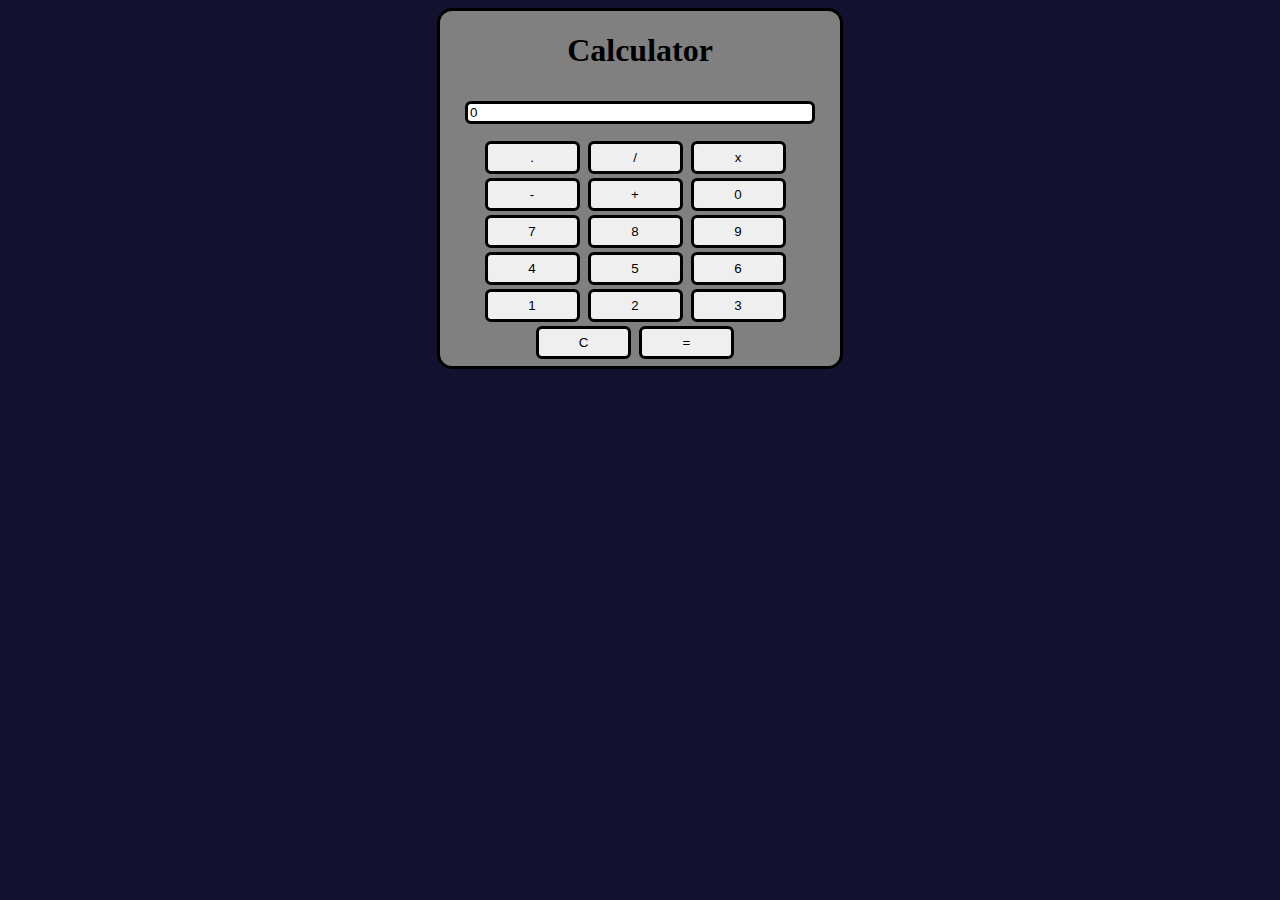
<file: calculator.html>
<!DOCTYPE html>
<html lang="en">
<head>
    <meta charset="UTF-8">
    <meta name="viewport" content="width=device-width, initial-scale=1.0">
    <title>Calculator</title>
    <link rel="stylesheet" href="calculator.css">
</head>
<body> <section >
    <div class="calculator">
        <h1>Calculator</h1>
        <input type="text" name="display" id="display" readonly>
        <div class="btn-contener">
            <button class="button" onclick="userInput += '.';document.querySelector('#display').value = userInput;">.</button>
            <button class="button" onclick="userInput += '/';document.querySelector('#display').value = userInput;">/</button>
            <button class="button" onclick="userInput += '*';document.querySelector('#display').value = userInput;">x</button>
            <button class="button" onclick="userInput += '-';document.querySelector('#display').value = userInput;">-</button>
            <button class="button" onclick="userInput += '+';document.querySelector('#display').value = userInput;">+</button>
            <button class="button" onclick="userInput += '0';document.querySelector('#display').value = userInput;">0</button>
            <button class="button" onclick="userInput += '7';document.querySelector('#display').value = userInput;">7</button>
            <button class="button" onclick="userInput += '8';document.querySelector('#display').value = userInput;">8</button>
            <button class="button" onclick="userInput += '9';document.querySelector('#display').value = userInput;">9</button> 
            <button class="button" onclick="userInput += '4';document.querySelector('#display').value = userInput;">4</button>
            <button class="button" onclick="userInput += '5';document.querySelector('#display').value = userInput;">5</button>
            <button class="button" onclick="userInput += '6';document.querySelector('#display').value = userInput;">6</button>
            <button class="button" onclick="userInput += '1';document.querySelector('#display').value = userInput;">1</button>
            <button class="button" onclick="userInput += '2';document.querySelector('#display').value = userInput;">2</button>
            <button class="button" onclick="userInput += '3';document.querySelector('#display').value = userInput;">3</button>
            <button class="button" onclick="userInput  = '';document.querySelector('#display').value = userInput;">C</button>
            <button class="button" onclick="let result = eval(userInput); userInput = result; document.querySelector('#display').value = userInput;">=</button>

        </div>
    </div>
</section>
<script>
    let userInput = '0';
    document.querySelector('#display').value = userInput;
  
</script>
</body>
</html>
</file>
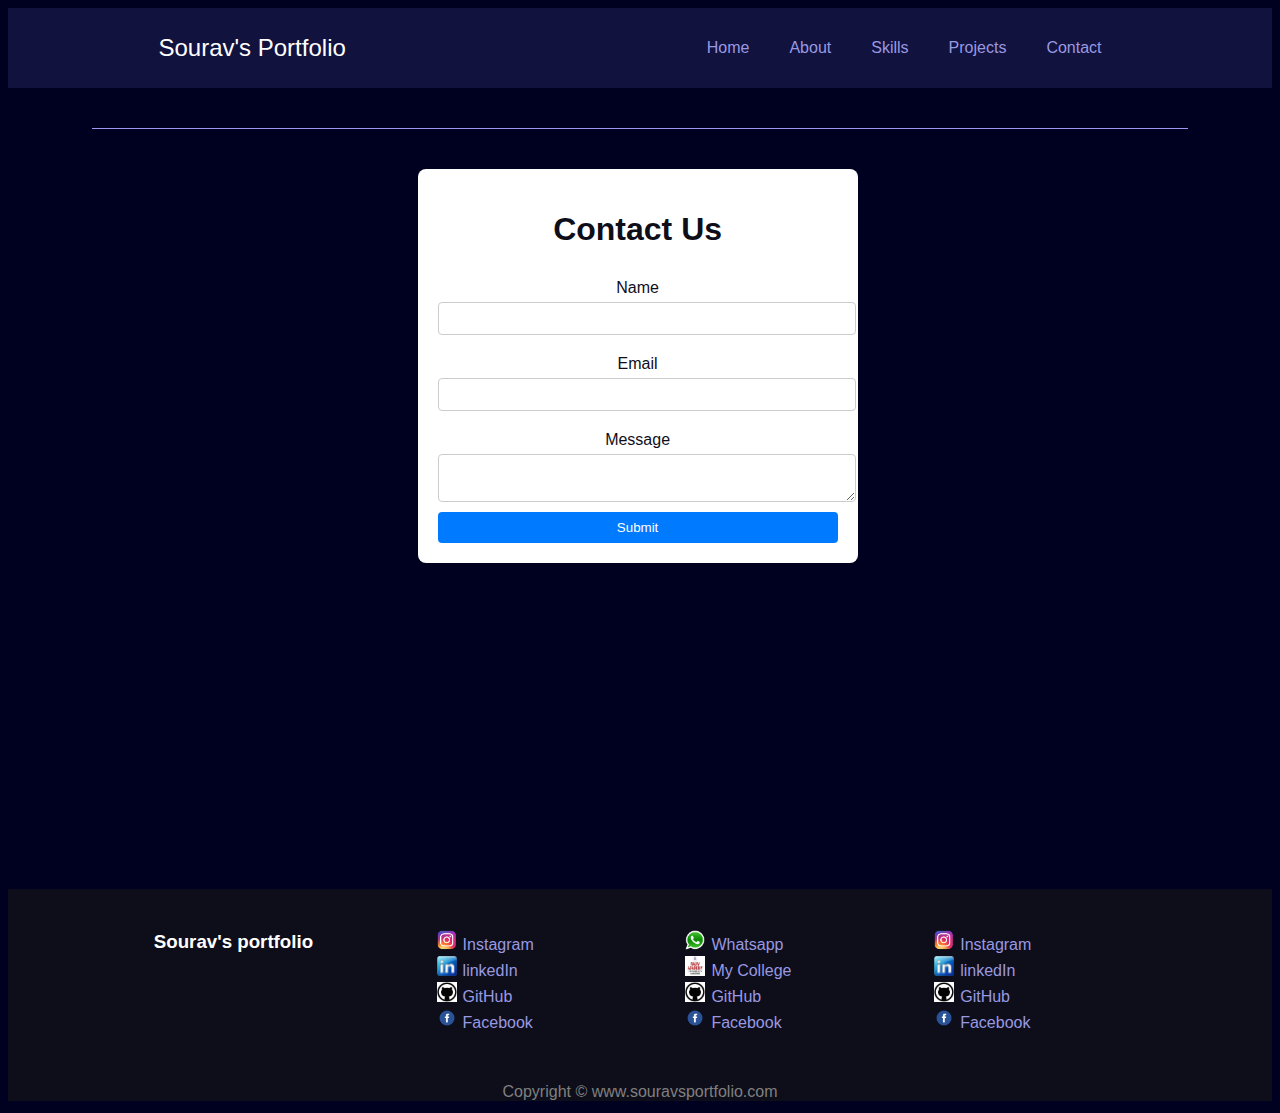
<file: Contact.html>
<!DOCTYPE html>
<html lang="en">

<head>
    <meta charset="UTF-8">
    <meta name="viewport" content="width=device-width, initial-scale=1.0">
    <title>Document</title>
    <link rel="stylesheet" href="project.css">
</head>

<body>
    <header>
        <nav>
            <div class="left">Sourav's Portfolio</div>
            <div class="right">
                <ul>
                    <li><a href="index.html">Home</a></li>
                    <li><a href="About.html">About</a></li>
                    <li><a href="Skills.html">Skills</a></li>
                    <li><a href="projects.html">Projects</a></li>
                    <li><a href="Contact.html">Contact</a></li>
                </ul>
            </div>
        </nav>
    </header>
    <main>
        <section class="contact-firstSection">
        </section>
        <hr>
        <section class="contact-secondSection">


            <div class="container">
                <h1 class="contact">Contact Us</h1>
                <form action="#" method="post">
                    <label for="name">Name</label>
                    <input type="text" id="name" name="name" required>

                    <label for="email">Email</label>
                    <input type="email" id="email" name="email" required>

                    <label for="message">Message</label>
                    <textarea id="message" name="message" required></textarea>

                    <button type="submit">Submit</button>
                </form>
            </div>

        </section>
    </main>
    <footer>
        <div class="footer">
            <div class="footer-first">
                <h3>Sourav's portfolio</h3>
            </div>
            <div class="footer-second">
                <ul>
                    <li><a href="https://www.instagram.com/vrindavan_ke_pagal_006/"><img src="insta.png" alt=""
                                class="image-bottom">Instagram</a></li>
                    <li><a href="https://www.linkedin.com/in/sourav-baghel-437444244/"><img src="linkedin.png" alt=""
                                class="image-bottom">linkedIn</a></li>
                    <li><a href="https://github.com/Sourav7895"><img src="github.jfif" alt=""
                                class="image-bottom">GitHub</a></li>
                    <li><a href="https://m.facebook.com/sourav.baghel.3192/"><img src="facebook.png" alt=""
                                class="image-bottom">Facebook</a></li>
                </ul>
            </div>
            <div class="footer-third">
                <ul>
                    <li><a href="https://wa.me/7895572487">
                        <img src="whatsapp.png" alt="" class="image-bottom">Whatsapp</a>
                    </li>
                    <li><a href="https://ratm.in/"><img src="college_logo.jfif" alt=""
                        class="image-bottom">My College</a></li>
             <li><a href="https://github.com/Sourav7895"><img src="github.jfif" alt=""
                                class="image-bottom">GitHub</a></li>
                    <li><a href="https://m.facebook.com/sourav.baghel.3192/"><img src="facebook.png" alt=""
                                class="image-bottom">Facebook</a></li>
                </ul>
            </div>
            <div class="footer-fourth">
                <ul>
                    <li><a href="https://www.instagram.com/vrindavan_ke_pagal_006/"><img src="insta.png" alt=""
                                class="image-bottom">Instagram</a></li>
                    <li><a href="https://www.linkedin.com/in/sourav-baghel-437444244/"><img src="linkedin.png" alt=""
                                class="image-bottom">linkedIn</a></li>
                    <li><a href="https://github.com/Sourav7895"><img src="github.jfif" alt=""
                                class="image-bottom">GitHub</a></li>
                    <li><a href="https://m.facebook.com/sourav.baghel.3192/"><img src="facebook.png" alt=""
                                class="image-bottom">Facebook</a></li>
                </ul>
            </div>
        </div>
        <div class="footer-rights">
            Copyright &#169; www.souravsportfolio.com
        </div>
    </footer>

</body>

</html>
</file>
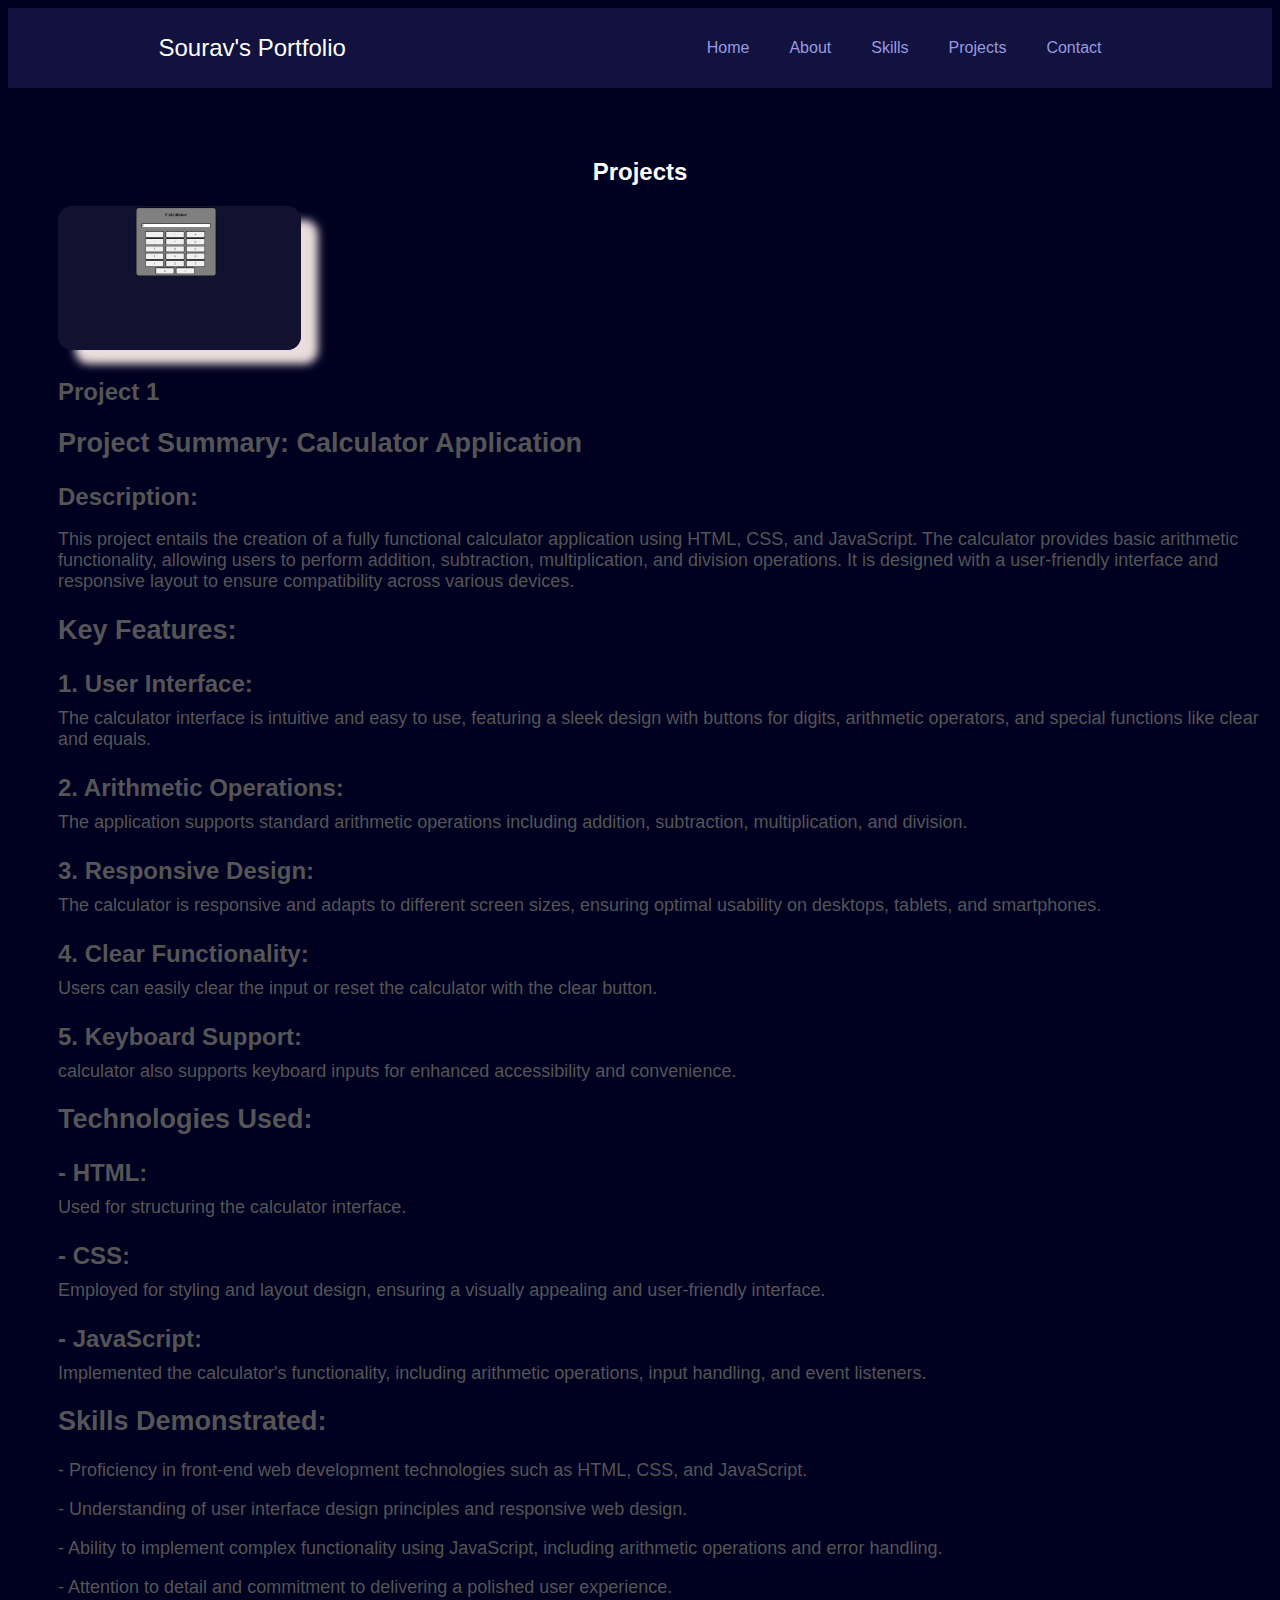
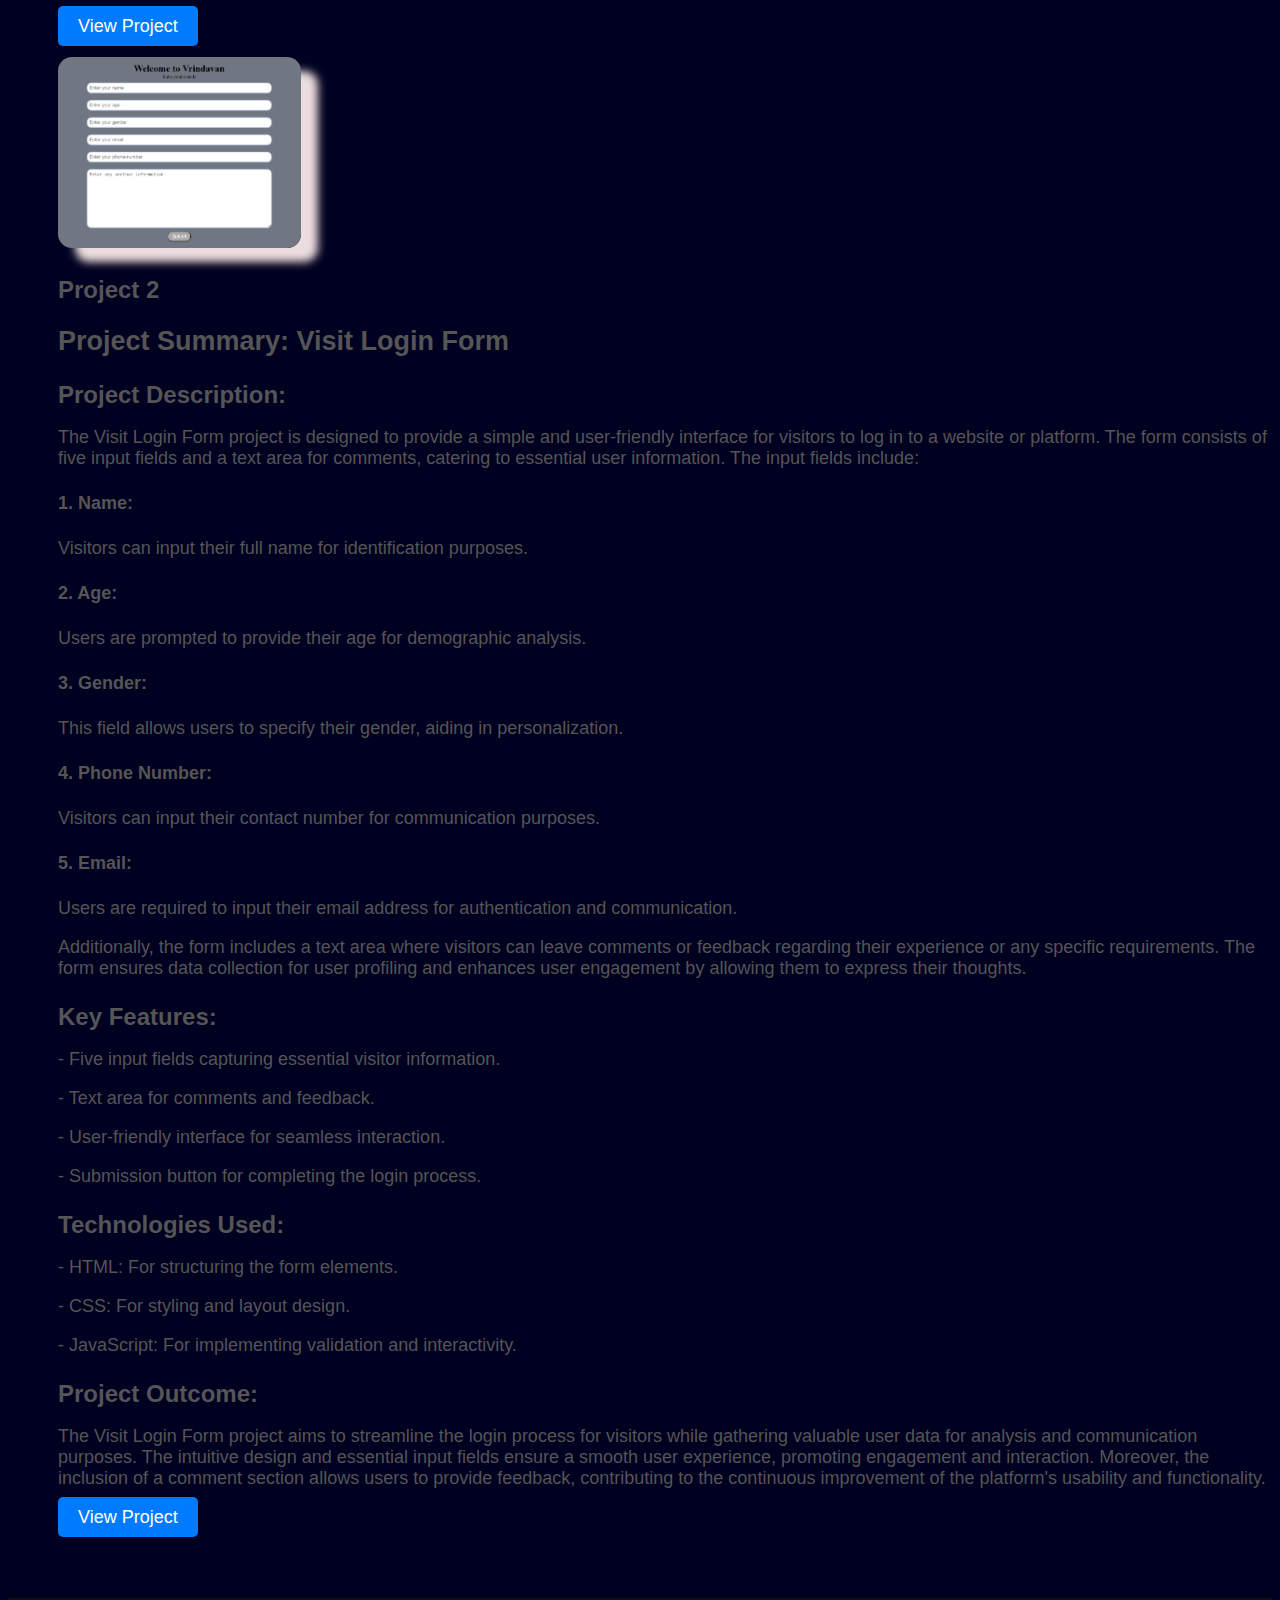
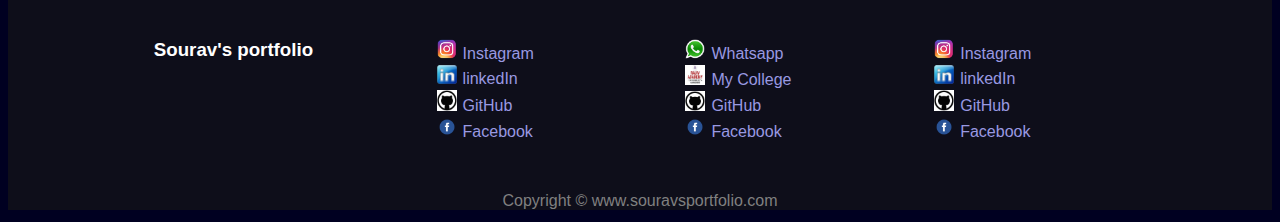
<file: projects.html>
<!DOCTYPE html>
<html lang="en">

<head>
    <meta charset="UTF-8">
    <meta name="viewport" content="width=\, initial-scale=1.0">
    <title>Projects</title>
    <link rel="stylesheet" href="project.css">
</head>

<body>
    <header>
        <nav>
            <div class="left">Sourav's Portfolio</div>
            <div class="right">
                <ul>
                    <li><a href="index.html">Home</a></li>
                    <li><a href="About.html">About</a></li>
                    <li><a href="Skills.html">Skills</a></li>
                    <li><a href="projects.html">Projects</a></li>
                    <li><a href="Contact.html">Contact</a></li>
                </ul>
            </div>
        </nav>
    </header>
    <main>
        <section class="project-firstSection">
            <section class="projects">

                <h2 class="pro">Projects</h2>
                <div class="project">
                    <img src="calcu-project.png" alt="Project 1">
                    <div class="project-info">
                        <h3>Project 1</h3>
                        <p>
                        <h2>Project Summary: Calculator Application</h2>

                        <h3>Description:</h3>
                        <p> This project entails the creation of a fully functional calculator application using HTML,
                            CSS, and JavaScript. The calculator provides basic arithmetic functionality, allowing users
                            to perform addition, subtraction, multiplication, and division operations. It is designed
                            with a user-friendly interface and responsive layout to ensure compatibility across various
                            devices.</p>

                        <h2>Key Features:</h2>
                        <p>
                        <h3>1. User Interface: </h3>The calculator interface is intuitive and easy to use, featuring a
                        sleek design with buttons for digits, arithmetic operators, and special functions like clear and
                        equals.</p>
                        <p>
                        <h3>2. Arithmetic Operations:</h3> The application supports standard arithmetic operations
                        including addition, subtraction, multiplication, and division.</p>
                        <p>
                        <h3>3. Responsive Design:</h3> The calculator is responsive and adapts to different screen
                        sizes, ensuring optimal usability on desktops, tablets, and smartphones.</p>
                        <p>
                        <h3> 4. Clear Functionality:</h3> Users can easily clear the input or reset the calculator with
                        the clear button.</p>

                        <p>
                        <h3>5. Keyboard Support:</h3> calculator also supports keyboard inputs for enhanced
                        accessibility and convenience.</p>

                        <h2>Technologies Used:</h2>
                        <p>
                        <h3> - HTML:</h3>Used for structuring the calculator interface.</p>
                        <p>
                        <h3>- CSS:</h3> Employed for styling and layout design, ensuring a visually appealing and
                        user-friendly interface.</p>
                        <p>
                        <h3>- JavaScript:</h3>Implemented the calculator's functionality, including arithmetic
                        operations, input handling, and event listeners.</p>

                        <h2>Skills Demonstrated:</h2>
                        <p>- Proficiency in front-end web development technologies such as HTML, CSS, and
                            JavaScript.</p>
                        <p>- Understanding of user interface design principles and responsive web design.</p>
                        <p>- Ability to implement complex functionality using JavaScript, including arithmetic
                            operations and error handling.</p>
                        <p> - Attention to detail and commitment to delivering a polished user experience.</p>
                        <a class="main-button" href="calculator.html">View Project</a>
                    </div>
                </div>
                <div class="project">
                    <img src="visit-form.png" alt="Project 2">
                    <div class="project-info">
                        <h3>Project 2</h3>
                        <p>
                        <h2>Project Summary: Visit Login Form</h2>

                        <h3>Project Description:</h3>
                        <p>The Visit Login Form project is designed to provide a simple and user-friendly interface for
                            visitors to log in to a website or platform. The form consists of five input fields and a
                            text area for comments, catering to essential user information. The input fields include:
                        </p>

                        <p>
                        <h4>1. Name: </h4>Visitors can input their full name for identification purposes.</p>
                        <p>
                        <h4>2. Age: </h4>Users are prompted to provide their age for demographic analysis.</p>
                        <p>
                        <h4>3. Gender:</h4>This field allows users to specify their gender, aiding in personalization.
                        </p>
                        <p>
                        <h4>4. Phone Number:</h4> Visitors can input their contact number for communication purposes.
                        </p>
                        <p>
                        <h4>5. Email:</h4>Users are required to input their email address for authentication and
                        communication.</p>

                        <p>Additionally, the form includes a text area where visitors can leave comments or feedback
                            regarding their experience or any specific requirements. The form ensures data collection
                            for user profiling and enhances user engagement by allowing them to express their thoughts.
                        </p>

                        <h3>Key Features:</h3>
                        <p>- Five input fields capturing essential visitor information.</p>
                        <p>- Text area for comments and feedback.</p>
                        <p>- User-friendly interface for seamless interaction.</p>
                        <p>- Submission button for completing the login process.</p>

                        <h3>Technologies Used:</h3>
                        <p>- HTML: For structuring the form elements.</p>
                        <p>- CSS: For styling and layout design.</p>
                        <p>- JavaScript: For implementing validation and interactivity.</p>

                        <h3>Project Outcome:</h3>

                        <p>The Visit Login Form project aims to streamline the login process for visitors while
                            gathering valuable user data for analysis and communication purposes. The intuitive design
                            and essential input fields ensure a smooth user experience, promoting engagement and
                            interaction. Moreover, the inclusion of a comment section allows users to provide feedback,
                            contributing to the continuous improvement of the platform's usability and functionality.
                        </p>
                        </p>
                        <a class="main-button" href="visit_form.html">View Project</a>
                    </div>
                </div>
                <!-- Add more project divs as needed -->

            </section>
        </section>
    </main>

    <footer>
        <div class="footer">
            <div class="footer-first">
                <h3>Sourav's portfolio</h3>
            </div>
            <div class="footer-second">
                <ul>
                    <li><a href="https://www.instagram.com/vrindavan_ke_pagal_006/"><img src="insta.png" alt=""
                                class="image-bottom">Instagram</a></li>
                    <li><a href="https://www.linkedin.com/in/sourav-baghel-437444244/"><img src="linkedin.png" alt=""
                                class="image-bottom">linkedIn</a></li>
                    <li><a href="https://github.com/Sourav7895"><img src="github.jfif" alt=""
                                class="image-bottom">GitHub</a></li>
                    <li><a href="https://m.facebook.com/sourav.baghel.3192/"><img src="facebook.png" alt=""
                                class="image-bottom">Facebook</a></li>
                </ul>
            </div>
            <div class="footer-third">
                <ul>
                    <li><a href="https://wa.me/7895572487">
                            <img src="whatsapp.png" alt="" class="image-bottom">Whatsapp</a>
                    </li>
                    <li><a href="https://ratm.in/"><img src="college_logo.jfif" alt="" class="image-bottom">My
                            College</a></li>
                    <li><a href="https://github.com/Sourav7895"><img src="github.jfif" alt=""
                                class="image-bottom">GitHub</a></li>
                    <li><a href="https://m.facebook.com/sourav.baghel.3192/"><img src="facebook.png" alt=""
                                class="image-bottom">Facebook</a></li>
                </ul>
            </div>
            <div class="footer-fourth">
                <ul>
                    <li><a href="https://www.instagram.com/vrindavan_ke_pagal_006/"><img src="insta.png" alt=""
                                class="image-bottom">Instagram</a></li>
                    <li><a href="https://www.linkedin.com/in/sourav-baghel-437444244/"><img src="linkedin.png" alt=""
                                class="image-bottom">linkedIn</a></li>
                    <li><a href="https://github.com/Sourav7895"><img src="github.jfif" alt=""
                                class="image-bottom">GitHub</a></li>
                    <li><a href="https://m.facebook.com/sourav.baghel.3192/"><img src="facebook.png" alt=""
                                class="image-bottom">Facebook</a></li>
                </ul>
            </div>
        </div>
        <div class="footer-rights">
            Copyright &#169; www.souravsportfolio.com
        </div>
    </footer>

</body>

</html>
</file>
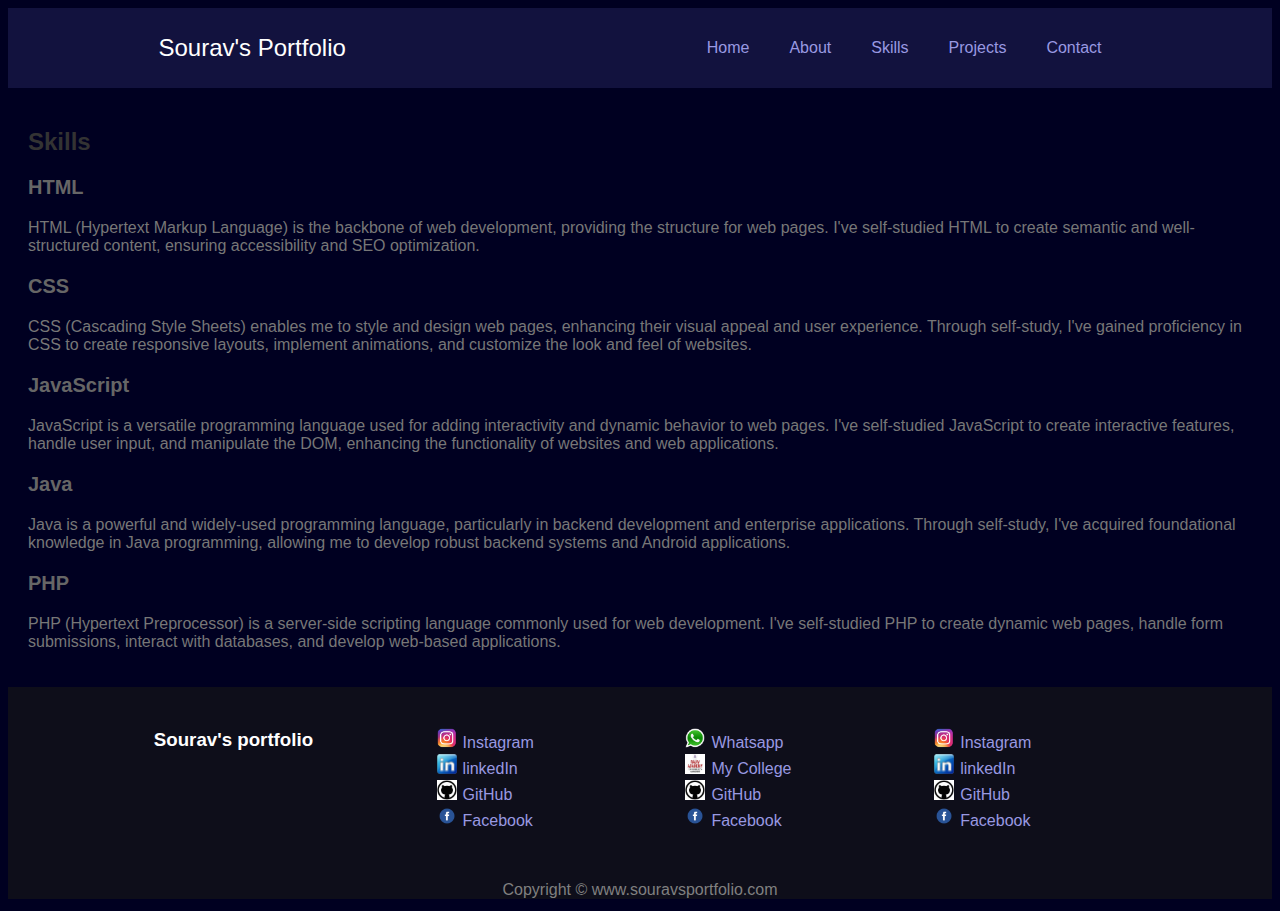
<file: Skills.html>
<!DOCTYPE html>
<html lang="en">
<head>
    <meta charset="UTF-8">
    <meta name="viewport" content="width=device-width, initial-scale=1.0">
    <link rel="stylesheet" href="project.css">
    <title>Skills</title>
</head>
<body>
    <header>
        <nav>
            <div class="left">Sourav's Portfolio</div>
            <div class="right">
                <ul>
                    <li><a href="index.html">Home</a></li>
                    <li><a href="About.html">About</a></li>
                    <li><a href="Skills.html">Skills</a></li>
                    <li><a href="projects.html">Projects</a></li>
                    <li><a href="Contact.html">Contact</a></li>
                </ul>
            </div>
        </nav>
    </header>
    <main>
        <section class="skills">
            <h2>Skills</h2>
            <div class="skill">
              <h3>HTML</h3>
              <p>HTML (Hypertext Markup Language) is the backbone of web development, providing the structure for web pages. I've self-studied HTML to create semantic and well-structured content, ensuring accessibility and SEO optimization.</p>
            </div>
            <div class="skill">
              <h3>CSS</h3>
              <p>CSS (Cascading Style Sheets) enables me to style and design web pages, enhancing their visual appeal and user experience. Through self-study, I've gained proficiency in CSS to create responsive layouts, implement animations, and customize the look and feel of websites.</p>
            </div>
            <div class="skill">
              <h3>JavaScript</h3>
              <p>JavaScript is a versatile programming language used for adding interactivity and dynamic behavior to web pages. I've self-studied JavaScript to create interactive features, handle user input, and manipulate the DOM, enhancing the functionality of websites and web applications.</p>
            </div>
            <div class="skill">
              <h3>Java</h3>
              <p>Java is a powerful and widely-used programming language, particularly in backend development and enterprise applications. Through self-study, I've acquired foundational knowledge in Java programming, allowing me to develop robust backend systems and Android applications.</p>
            </div>
            <div class="skill">
              <h3>PHP</h3>
              <p>PHP (Hypertext Preprocessor) is a server-side scripting language commonly used for web development. I've self-studied PHP to create dynamic web pages, handle form submissions, interact with databases, and develop web-based applications.</p>
            </div>
          </section>
            
    </main>
   

    <footer>
        <div class="footer">
            <div class="footer-first">
                <h3>Sourav's portfolio</h3>
            </div>
            <div class="footer-second">
                <ul>
                    <li><a href="https://www.instagram.com/vrindavan_ke_pagal_006/"><img src="insta.png" alt="" class="image-bottom">Instagram</a></li>
                    <li><a href="https://www.linkedin.com/in/sourav-baghel-437444244/"><img src="linkedin.png" alt="" class="image-bottom">linkedIn</a></li>
                    <li><a href="https://github.com/Sourav7895"><img src="github.jfif" alt="" class="image-bottom">GitHub</a></li>
                    <li><a href="https://m.facebook.com/sourav.baghel.3192/"><img src="facebook.png" alt="" class="image-bottom">Facebook</a></li>
                
                </ul>
            </div>
            <div class="footer-third">
                <ul>
                    <li><a href="https://wa.me/7895572487">
                        <img src="whatsapp.png" alt="" class="image-bottom">Whatsapp</a>
                    </li>
                    <li><a href="https://ratm.in/"><img src="college_logo.jfif" alt=""
                        class="image-bottom">My College</a></li>
              <li><a href="https://github.com/Sourav7895"><img src="github.jfif" alt="" class="image-bottom">GitHub</a></li>
                    <li><a href="https://m.facebook.com/sourav.baghel.3192/"><img src="facebook.png" alt="" class="image-bottom">Facebook</a></li>
                </ul>
            </div>
            <div class="footer-fourth">
                <ul>
                    <li><a href="https://www.instagram.com/vrindavan_ke_pagal_006/"><img src="insta.png" alt="" class="image-bottom">Instagram</a></li>
                    <li><a href="https://www.linkedin.com/in/sourav-baghel-437444244/"><img src="linkedin.png" alt="" class="image-bottom">linkedIn</a></li>
                    <li><a href="https://github.com/Sourav7895"><img src="github.jfif" alt="" class="image-bottom">GitHub</a></li>
                    <li><a href="https://m.facebook.com/sourav.baghel.3192/"><img src="facebook.png" alt="" class="image-bottom">Facebook</a></li>
                </ul>
            </div>
        </div>
        <div class="footer-rights">
            Copyright &#169; www.souravsportfolio.com
        </div>
    </footer>
   
</body>
</html>
</file>
<file: calculator.css>
body {
    background-color: #121230;
}

section {
    text-align: -webkit-center;
}

.calculator {
    border: solid black;
    border-radius: 15px;
    width: 400px;
    text-align: center;
    background-color: gray;

}

#display {
    margin: 10px;
    width: 85%;
    border: solid black;
    border-radius: 6px;
}

.btn-contener {
    padding: 5px;
    width: 95%;
    height: 95%;
}

button {
    width: 25%;
    height: 20%;
    margin: 2px;
    padding: 6px;
    border: solid black;
    border-radius: 6px;
}
</file>
<file: project.css>
body {
    background-color: rgb(0, 0, 33);
    color: white;
    font-family: 'Poppinds', sans-serif;
}

nav {
    display: flex;
    justify-content: space-around;
    align-items: center;
    height: 80px;
    background-color: rgb(18, 18, 62);
}

nav ul {
    display: flex;
    justify-content: center;
}

nav ul li {
    list-style: none;
    margin: 0, 23px;
}

nav ul li a {
    text-decoration: none;
    color: rgb(153, 153, 226);
    padding: 20px;
}

nav ul li a:hover {
    color: white;
}

main hr {
    border: 0px;
    background: #9c97f1;
    height: 1.2px;
    margin: 40px 84px;
}

.left {
    font-size: 1.5rem;
}

.firstSection {
    display: flex;
    justify-content: space-around;
    align-items: center;
    margin: 80px 0px;
}
.project-firstSection{
    display: flex;
    justify-content: space-around;
    align-items: center;
    margin: 0px 0px;
}

.firstSection>div {
    width: 30%;

}

.leftSection {
    font-size: 2rem;
}

.buttons {
    padding: 23px;
}

.leftSection .btn {
    padding: 2px;
    background: #1e2167;
    color: white;
    border: 2px solid white;
    border-radius: 6px;
    font-size: 20px;
    cursor: pointer;
    transition: color="black" 0.3s ease;
}

.rightSection img {
    width: 80%;
    box-shadow: 17px 14px 8px rgb(235, 221, 221);
    border-radius: 14px;
}

.purple {
    color: rgb(170, 107, 228);
}

.text-gray {
    color: gray;
}

#element {
    color: rgb(170, 107, 228);
}

.secondSection {
    max-width: 80vw;
    margin: auto;
    height: 80vh;
}

.secondSection .box {
    background: white;
    width: 80vw;
    height: 2px;
    margin: 56px 0;
    display: flex;
}

.secondSection .vertical {
    height: 93px;
    width: 1px;
    background-color: white;
    margin: 0 100px;
}

.image-top {
    width: 28px;
    position: relative;
    top: -32px;
    left: -9px;
}

.vertical-title {
    position: relative;
    top: 75px;
    width: 150px;
    font-size: 14px;
    margin-top: 2px;
}

.vertical-desc {
    position: relative;
    top: 86px;
    color: gray;
    width: 150px;
    font-size: 9px;
}

footer {
    background-color: #0e0e1a;

}

.footer {
    display: flex;
    padding: 23px 123px;
    justify-content: space-evenly;
}

.footer ul {
    list-style: none;
}

.footer>div {
    width: 226px;
}

footer .footer-rights {
    text-align: center;
    color: gray;
    margin: 12px 0;
}

.footer ul li a {
    text-decoration: none;
    color: rgb(153, 153, 226);
    padding-top: 5px;

}

footer img {
    width: 20px;
    position: relative;
    left: -6px;
    margin-top: 2px;

}

.contact-firstSection {
    margin: 0px;
}

.contact-secondSection {
    max-width: 80vw;
    height: 80vh;
    text-align: center;
}

.container {
    width: 400px;
    padding: 20px;
    background-color: #fff;
    border-radius: 8px;
    box-shadow: 0 2px 4px rgba(0, 0, 0, 0.1);
    margin-left: 40%;
}

.contact {
    text-align: center;
    color: #0e0e1a;
}

form {
    display: flex;
    flex-direction: column;
}

label {
    margin-top: 10px;
    color: #0e0e1a;
}

input,
textarea {
    width: 100%;
    padding: 8px;
    margin-top: 5px;
    margin-bottom: 10px;
    border: 1px solid #ccc;
    border-radius: 4px;
}

button {
    padding: 8px 16px;
    background-color: #007bff;
    color: #fff;
    border: none;
    border-radius: 4px;
    cursor: pointer;
}

button:hover {
    background-color: #0056b3;
}
.college{
    color: white;
}
.skills {
    padding: 20px;
  }
  
  .skills h2 {
    font-size: 24px;
    color: #333;
  }
  
  .skill {
    margin-top: 20px;
  }
  .skill h2{
    text-align: center;
  }
  .skill h3 {
    font-size: 20px;
    color: #666;
  }
  
  .skill p {
    font-size: 16px;
    color: #777;
  }
  
  .projects {
    padding: 50px 0;
  }
  .project-head{
    text-align: center;
  }
  
  .project {
    margin-left: 50px;
  }
  .pro{
    text-align: center;
  }
  
  .project img {
    width: 20%;
    box-shadow: 17px 14px 8px rgb(235, 221, 221);
    border-radius: 14px;
  }
  
  .project-info {
    margin-top: 20px;
  }
  
  .project-info h3 {
    font-size: 24px;
    margin-bottom: 10px;
  }
  
  .project-info  {
    font-size: 18px;
    color: #555;
    margin-bottom: 20px;
  }
  
  .main-button  {

    padding: 10px 20px;
    background-color: #007bff;
    color: #fff;
    text-decoration: none;
    border-radius: 5px;
    transition: background-color 0.3s ease;
  }
  
  .main-button:hover {
    background-color: #0056b3;
  }
  .qualifications {
    padding: 20px;
  }
  
  .qualifications h2 {
    font-size: 24px;
    color: #333;
  }
  
  .education {
    margin-top: 20px;
  }
  
  .education h3 {
    font-size: 20px;
    color: #666;
  }
  
  .education ul {
    list-style-type: none;
    padding: 0;
  }
  
  .education li {
    margin-bottom: 20px;
  }
  
  .education h4 {
    font-size: 18px;
    color: #444;
  }
  
  .school {
    display: flex;
    align-items: center;
    gap: 8px;
  }
  
  .school img {
    width: 100px;
    margin-right: 20px;
  }
  
  .school p {
    font-size: 16px;
    color: #777;
  }
</file>
